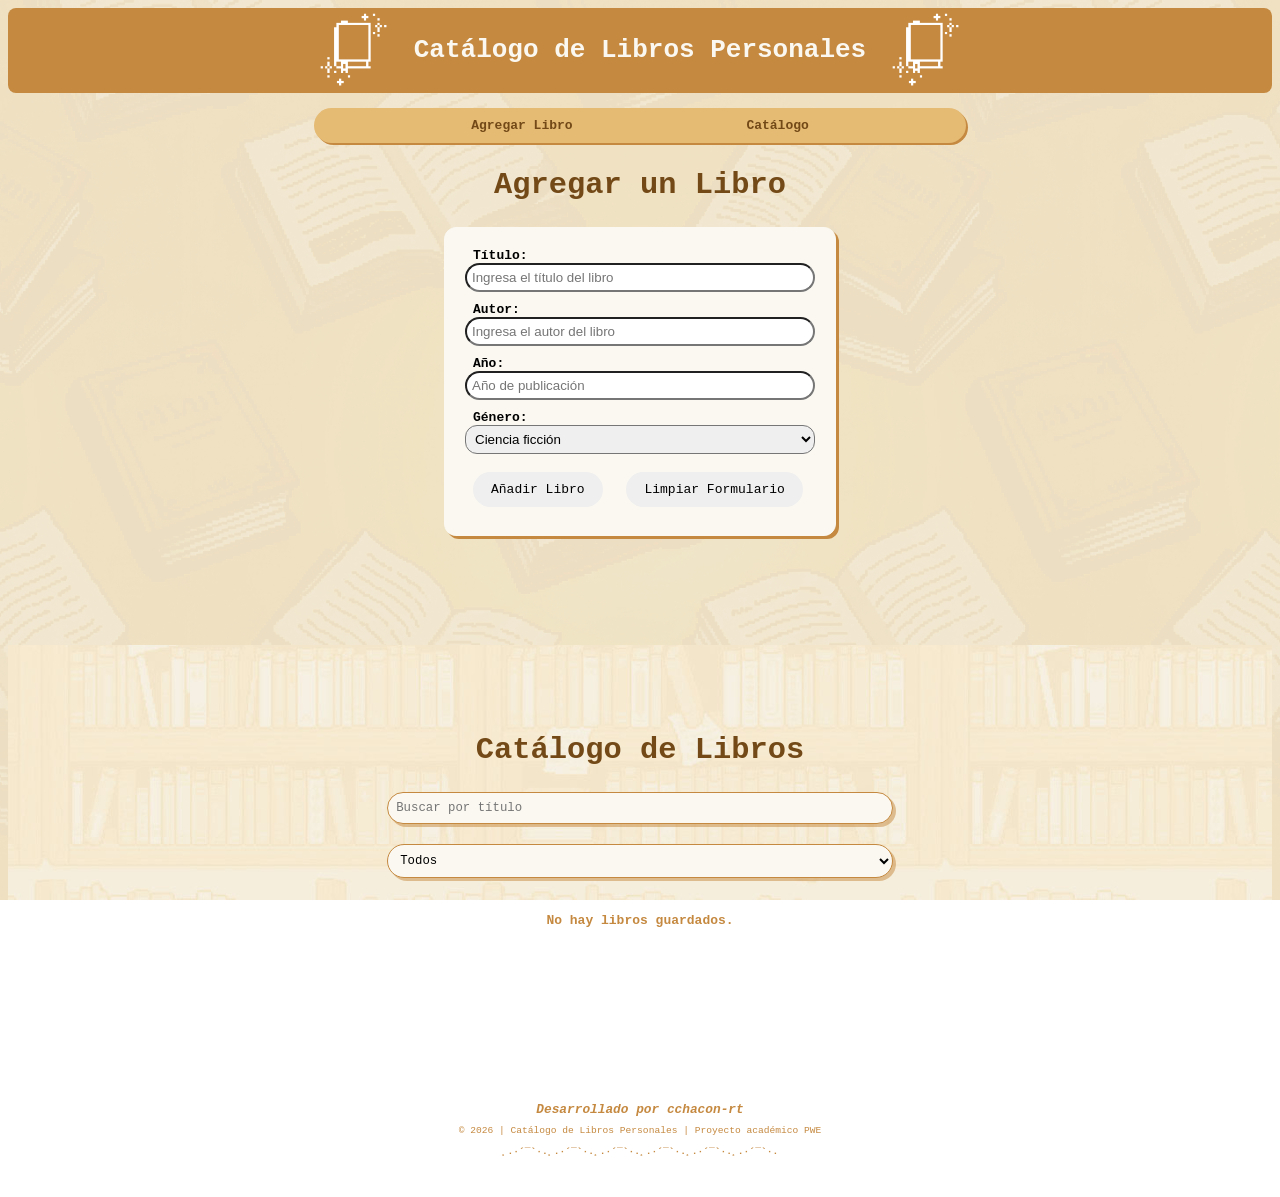
<file: index.html>
<!DOCTYPE html>
<html lang="en">
<head>
    <meta charset="UTF-8">
    <meta name="viewport" content="width=device-width, initial-scale=1.0">
    <title>Catalogo de Libros Personales</title>
    <link rel="stylesheet" href="css/styles.css">
</head>
<body>
    <header>
        <img src="imgs/book_icon_tnp.png">
        <h1>Catálogo de Libros Personales</h1>
        <img src="imgs/book_icon_tnp.png">
    </header>
    <!--Nav sencilla-->
    <nav>
        <ul>
           <li><a href="#form">Agregar Libro</a></li>
           <li><a href="#acervo">Catálogo</a></li>
        </ul>
    </nav>

    <main>
        <!--Primer seccion: Formulario-->
        <section id="form">
            <h2>Agregar un Libro</h2>
            <form id="formulario">

                <label for="title">Título:</label>
                <input type="text" id="title" name="title" placeholder="Ingresa el título del libro">
                <span id="errorTitle" class="error"></span>

                <label for="author">Autor:</label>
                <input type="text" id="author" name="author" placeholder="Ingresa el autor del libro">
                <span id="errorAuthor" class="error"></span>

                <label for="year">Año:</label>
                <input type="number" id="year" name="year" placeholder="Año de publicación" pattern="\d{4}">
                <span id="errorYear" class="error"></span>

                <label for="genre">Género:</label>
                <!--Eleccion del genero en el form-->
                <select name="genre" id="genre">
                    <option value="scifi">Ciencia ficción</option>
                    <option value="biography">Biografía</option>
                    <option value="design">Diseño</option>
                    <option value="history">Historia</option>
                    <option value="novel">Novela</option>
                    <option value="manga">Manga</option>
                    <option value="poetry">Poesía</option>
                </select>    <span id="errorGenre" class="error"></span>
                <!--Botones del form-->
                <button type="submit">Añadir Libro</button>
                <button  type="reset">Limpiar Formulario</button>
            </form>
            <!--Suelta el mensaje: "Libro añadido al catálogo"-->
            <p id="message"></p>
        </section>


        <!--Segunda seccion: El catalogo de libros-->
        <section id="acervo">
            <h2>Catálogo de Libros</h2>
            <!--Mi barra de busqueda-->
            <input type="text" id="busqueda" placeholder="Buscar por título">

            <!-- Filtro por género -->
            <select id="filtroGenero">
                <option value="">Todos</option>
                <option value="scifi">Ciencia ficción</option>
                <option value="biography">Biografía</option>
                <option value="design">Diseño</option>
                <option value="history">Historia</option>
                <option value="novel">Novela</option>
                <option value="manga">Manga</option>
                <option value="poetry">Poesía</option>
            </select>
            <!--Resultados de la busqueda-->
            <div id="resultado"></div>
        </section>
    </main>
    

    <footer>
        <h1><i>Desarrollado por cchacon-rt</i></h1>
        <h2>&copy; 2026 | Catálogo de Libros Personales | Proyecto académico PWE</h2>
        <h3>¸.·´¯`·.¸.·´¯`·.¸.·´¯`·.¸.·´¯`·.¸.·´¯`·.¸.·´¯`·.</h3>
    </footer>
    
    <script src="js/validator.js"></script>
</body>
</html>
</file>
<file: css/styles.css>
/*Fondo del body con imagen*/
body{
    background-image: url("../imgs/books2_bg.png");
    background-position: center;
    background-attachment: fixed;
    background-size:contain;
    font-family: monospace;
}

/*Espaciado inferior en el id form*/
#form {
  padding-bottom: 7%;
}

/*Estilo de campos en el id form input (entradas)*/
#form input {
    display: block;
    margin-bottom: 10px;
    padding: 5px;
    width: 100%;
    box-sizing: border-box;
    border-radius: 15px;
}

/*las etiquetas de cada campo, eg titulo, autor, ...*/
#form label{
  font-weight: bold;
  margin: 12px 0px 5px 0px;
  padding: 8px 8px;
}

/*todos los tags form*/
form {
  border: 1px solid #FAF8F1;
  border-radius: 12px;
  padding: 20px;
  width: 350px;
  margin: 20px auto;
  background-color: #FAF8F1;
  box-shadow: 3px 3px 0px #C58940;
}

/*todos los tags select o sea listas desplegables. eg ciencia ficcion, novela, ...*/
select{
    display: block;
    margin-bottom: 10px;
    padding: 5px;
    width: 100%;
    box-sizing: border-box;
    border-radius: 12px;
}

/*Mi msj de resultado: No hay libros guardados. Cuando localStorage esta vacio*/
#resultado {
  color: #C58940;
  padding: 15px;
  border-radius: 10px;
  text-align: center;
  font-weight: bold;
  width: 40%;
  margin: 20px auto;
}

/*Mi msj de error  que aparece bajo los inputs*/
.error{
    display: block;
    margin-bottom: 5px;
    color:rgb(127, 11, 11);
    font-size: 14px;
}

/*Mi msj de exito cuando el form fue debidamente llenado y enviado*/
.success{
  color: #724917;
  font-weight: bold;
  text-align: center;
  background-color: #fbda46;
  padding: 1%;
  width: 40%;
  border-radius: 8px;
  margin: 20px auto; 
  display: block;  
}

/*Cabecera aka el titulo de mi pagina*/
header {
  background-color: #C58940;
  color: #FAF8F1;
  padding: 5px;
  display: flex;
  justify-content: center;
  align-items: center;
  gap: 25px;
  border-radius: 8px;
}

/*para etiquetas h1 que esten contenidos en el header*/
header h1{
    color: #FAF8F1;
    text-align: center;
}

/*para etiquetas img que esten contenidos en el header*/
header img {
  width: 70px;
  height: auto;
}

/*para etiquetas h2*/
h2{
    text-align: center;
    color: #724917;
    padding: auto;
    font-size: 1.9rem;
}



/*************NAVbar************/
/*menu estatico*/
nav {
  background-color: #E5BA73;
  padding: 10px;
  border-radius: 20px;
  width: 50%;
  margin: 0 auto; /*esto lo centra*/
  margin-top: 15px;
  box-shadow: 2px 2px 0px #C58940;
}

/*para etiquetas ul (unordered list) que esten contenidos en el nav*/
nav ul {
  list-style: none; 
  margin: 0;
  padding: 0;
  display:flex; 
  justify-content: center; 
  flex-wrap: wrap;
  gap: 10px;
}

/*para etiquetas li (elementos de lista) que esten contenidos en ul dentro del nav*/
nav ul li {
  margin: 0 9%;
}

/*los enlaces del nav*/
nav ul li a {
  text-decoration: none; 
  color: #724917;
  font-family:monospace;
  font-weight: 900;
  padding: 8px 25px;
  border-radius: 20px;
  transition: background-color 0.3s;
  white-space: nowrap;
}
/*cuando el mouse pasa sobre el elemento*/
nav ul li a:hover {
  background-color: #C58940;
  color: #FAF8F1;
}




/************Estilos array de libros*****************/
/*para elementos de section con el id acervo*/
#acervo {
    background-image: url("../imgs/books_bg.jpeg");
    background-position: center;
    background-attachment: fixed;
    background-size: contain;
    font-family: monospace;
    padding-top: 5%;
    padding-bottom: 8%;
}
/*para elementos de class libro*/
.libro {
  border: 1px solid #E5BA73;
  padding: 12px;
  margin: 30px auto;
  border-radius: 11px;
  background-color: #FAF8F1;
  width: 60%;
  box-shadow: 3px 3px 0px #C58940;
}
/*para etiquetas h3 en class libro*/
.libro h3 {
  margin-top: 0;
  color: #C58940;
  font-size: 1.5em;
}


/********BUSQUEDA********/
/*para elementos con el id busqueda & filtro genero*/
#busqueda,
#filtroGenero {
  width: 40%;
  padding: 8px;
  margin: 10px auto 20px auto;
  display: block;
  border: 1px solid #C58940;
  border-radius: 20px; 
  background-color: #FAF8F1;
  font-family: monospace;
  font-size: 0.95em;
  box-shadow: 3px 3px 0px rgba(197, 137, 64, 0.5);
  cursor: pointer;
  box-sizing: border-box;
}
/*para elementos con el id busqueda & filtro genero, cuando se dan clic*/
#busqueda:focus,
#filtroGenero:focus {
  outline: none;
  border-color: #C58940;
  box-shadow: 2px 2px 0px #724917;
}


/***********BOTONES DEL FORM***************/
form button {
  border: none;
  padding: 10px 18px;
  margin: 8px;
  border-radius: 20px;       
  cursor: pointer;
  font-family: monospace;
  font-size: 1em;
  display: inline-flex;     
  align-items: center;
  gap: 6px;
}
/*al pasar sobre los botones del form*/
form button:hover {
  background-color: #C58940;
  color: #FAF8F1;
}


/*******BOTONES DE EDITAR ELIMINAR***********/
/*para button en class libro*/
.libro button {
  border: none;
  padding: 8px 16px;
  margin: 5px;
  border-radius: 20px;      
  cursor: pointer;
  font-family: monospace;
  font-size: 0.9em;
  display: inline-flex;  
  align-items: center;
  gap: 6px;
}
/*al pasar sobre button en class libro*/
.libro button:hover {
  background-color: #C58940;
  color: #FAF8F1;
}


/********FOOTER***********/
/*para etiquetas h1 contenidos en el footer*/
footer h1 {
  font-size: 0.8rem;
  color: #C58940;
  margin-bottom: 8px;
  margin-top: 3%;
  text-align: center;
}
/*para etiquetas h2 contenidos en el footer*/
footer h2 {
  font-size: 0.6rem;
  color: #C58940;
  margin-bottom: 6px;
  font-weight: normal;
}
/*para etiquetas h3 contenidos en el footer*/
footer h3 {
  font-size: 0.6rem;
  color: #C58940;
  margin-bottom: 3%;
  text-align: center;
}

/**************RESPONSIVE MEDIA QUERIES****************/
/*cuando el ancho max del dispositivo sea 768*/
@media (max-width: 768px) {
  form {
    width: 80%;
  }
  .libro,
  #resultado {
    width:80%;
  }
  #busqueda,
  #filtroGenero {
    width: 80%;
  }
}
/*cuando el ancho max del dispositivo sea 480*/
@media (max-width: 480px) {
  header h1 {
    font-size: 1.2rem;
  }
  nav {
    width: 90%;
  }
  form button,
  .libro button {
    font-size: 0.8em;
    padding: 6px 12px;
  }
}
</file>
